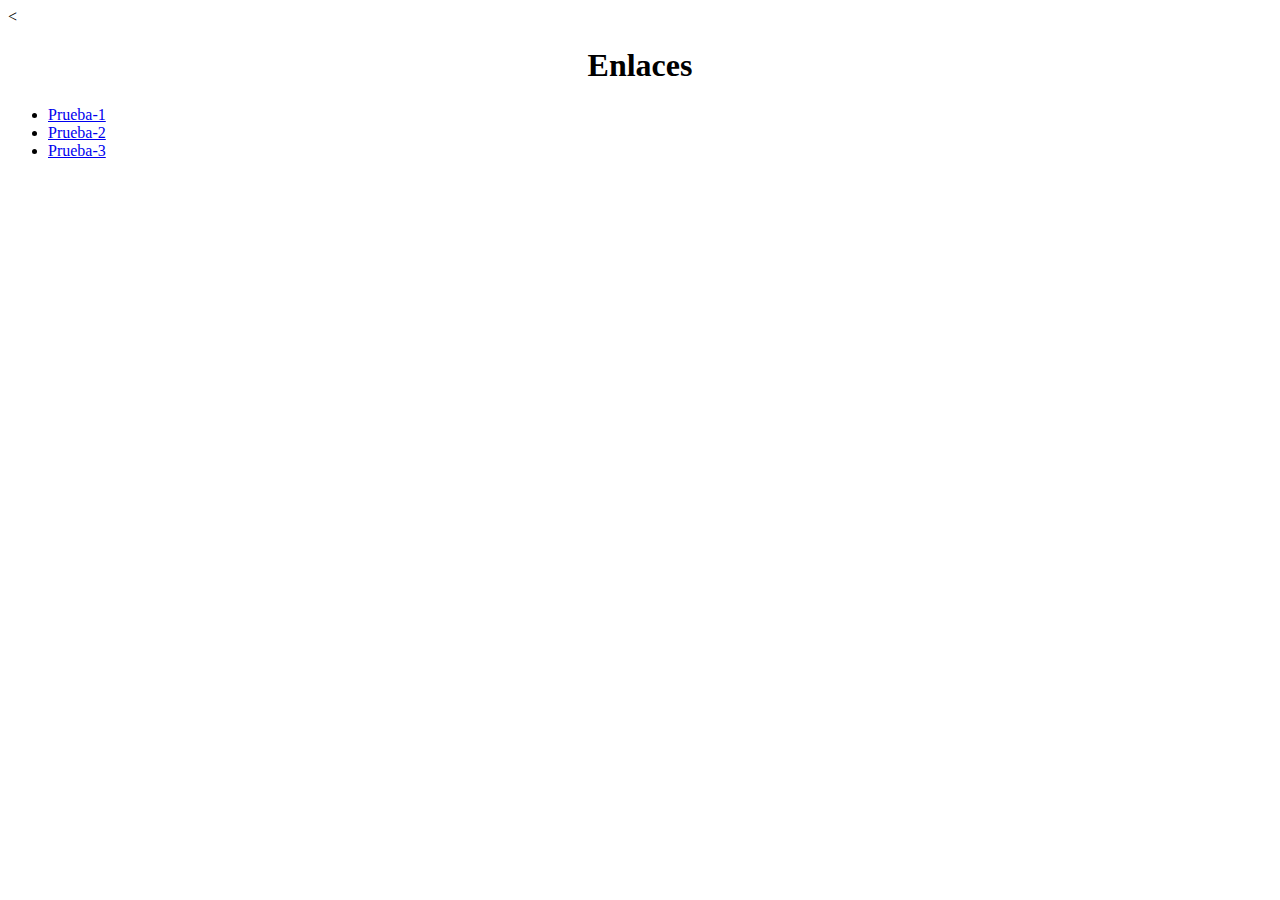
<file: index.html>
<!DOCTYPE html>
<html lang="en">

<head>
  <!-- Required meta tags -->
  <meta charset="utf-8" />
  <meta name="viewport" content="width=device-width, initial-scale=1, shrink-to-fit=no" />

  <!-- Bootstrap CSS -->
  <link rel="stylesheet" href="https://cdn.jsdelivr.net/npm/bootstrap@4.6.1/dist/css/bootstrap.min.css"
    integrity="sha384-zCbKRCUGaJDkqS1kPbPd7TveP5iyJE0EjAuZQTgFLD2ylzuqKfdKlfG/eSrtxUkn" crossorigin="anonymous" />
    <link rel="stylesheet" href="css/estilo.css">

  <title>Hello, world!</title>
</head>

<body>
  <!-- Optional JavaScript; choose one of the two! -->
  <<center>
    <h1>Enlaces</h1>
    </center>
    <ul>
      <li><a href="prueba-1.html">Prueba-1</a> </li>
      <li><a href="prueba-2.html">Prueba-2</a> </li>
      <li><a href="prueba-3.html">Prueba-3</a></li>
    </ul>
    <!-- Option 1: jQuery and Bootstrap Bundle (includes Popper) -->
    <script src="https://cdn.jsdelivr.net/npm/jquery@3.5.1/dist/jquery.slim.min.js"
      integrity="sha384-DfXdz2htPH0lsSSs5nCTpuj/zy4C+OGpamoFVy38MVBnE+IbbVYUew+OrCXaRkfj"
      crossorigin="anonymous"></script>
    <script src="https://cdn.jsdelivr.net/npm/bootstrap@4.6.1/dist/js/bootstrap.bundle.min.js"
      integrity="sha384-fQybjgWLrvvRgtW6bFlB7jaZrFsaBXjsOMm/tB9LTS58ONXgqbR9W8oWht/amnpF"
      crossorigin="anonymous"></script>

    <!-- Option 2: Separate Popper and Bootstrap JS -->
    <!--
    <script src="https://cdn.jsdelivr.net/npm/jquery@3.5.1/dist/jquery.slim.min.js" integrity="sha384-DfXdz2htPH0lsSSs5nCTpuj/zy4C+OGpamoFVy38MVBnE+IbbVYUew+OrCXaRkfj" crossorigin="anonymous"></script>
    <script src="https://cdn.jsdelivr.net/npm/popper.js@1.16.1/dist/umd/popper.min.js" integrity="sha384-9/reFTGAW83EW2RDu2S0VKaIzap3H66lZH81PoYlFhbGU+6BZp6G7niu735Sk7lN" crossorigin="anonymous"></script>
    <script src="https://cdn.jsdelivr.net/npm/bootstrap@4.6.1/dist/js/bootstrap.min.js" integrity="sha384-VHvPCCyXqtD5DqJeNxl2dtTyhF78xXNXdkwX1CZeRusQfRKp+tA7hAShOK/B/fQ2" crossorigin="anonymous"></script>
    -->
</body>

</html>
</file>
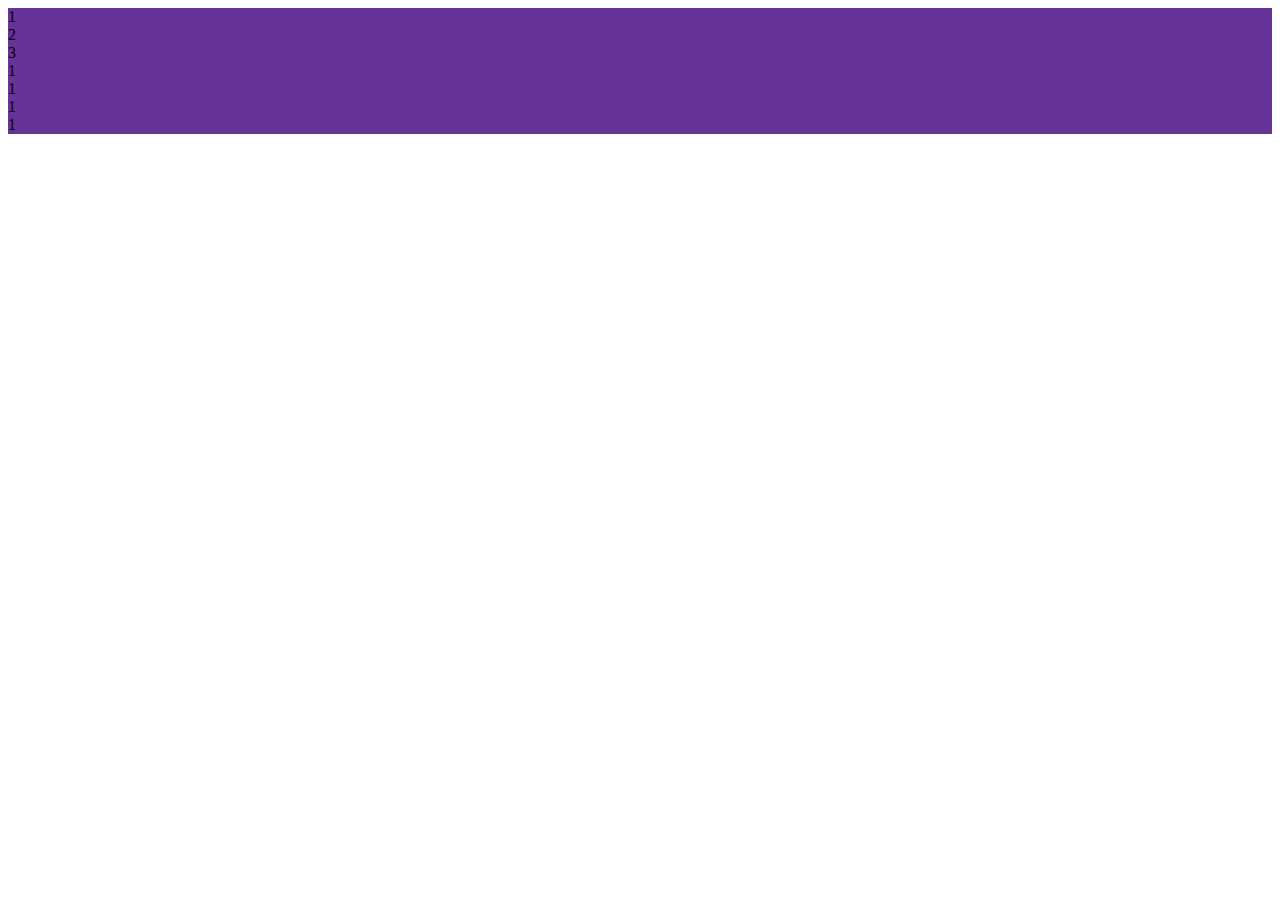
<file: prueba-1.html>
<!doctype html>
<html lang="en
<head>
  <!-- Required meta tags -->
  <meta charset=" utf-8">
<meta name="viewport" content="width=device-width, initial-scale=1, shrink-to-fit=no">

<!-- Bootstrap CSS -->
<link rel="stylesheet" href="https://cdn.jsdelivr.net/npm/bootstrap@4.6.1/dist/css/bootstrap.min.css"
  integrity="sha384-zCbKRCUGaJDkqS1kPbPd7TveP5iyJE0EjAuZQTgFLD2ylzuqKfdKlfG/eSrtxUkn" crossorigin="anonymous">
<link rel="stylesheet" href="css/estilo.css">

<title>Prueba-1</title>
</head>

<body>


  <div class="container mt-3">
    <div class="row">
      <div class="col-4 border">1</div>
      <div class="col-4 border">2</div>
      <div class="col-4 border">3</div>
    </div>
    <div class="row">
      <div class="col border">1</div>
      <div class="col border"></div>
      <div class="col border"></div>
      <div class="col border"></div>
      <div class="col border"></div>
      <div class="col border"></div>
      <div class="col border"></div>
      <div class="col border"></div>
      <div class="col border"></div>
      <div class="col border"></div>
    </div>
    <div class="row">
      <div class="col-6 border">1</div>
      <div class="col-6 border"></div>
    </div>
    <div class="row">
      <div class="col border">1</div>
      <div class="col border"></div>
      <div class="col border"></div>
      <div class="col border"></div>
      <div class="col border"></div>
    </div>
    <div class="row">
      <div class="col-12">1</div>
    </div>
  </div>




  <!-- Optional JavaScript; choose one of the two! -->

  <!-- Option 1: jQuery and Bootstrap Bundle (includes Popper) -->
  <script src="https://cdn.jsdelivr.net/npm/jquery@3.5.1/dist/jquery.slim.min.js"
    integrity="sha384-DfXdz2htPH0lsSSs5nCTpuj/zy4C+OGpamoFVy38MVBnE+IbbVYUew+OrCXaRkfj"
    crossorigin="anonymous"></script>
  <script src="https://cdn.jsdelivr.net/npm/bootstrap@4.6.1/dist/js/bootstrap.bundle.min.js"
    integrity="sha384-fQybjgWLrvvRgtW6bFlB7jaZrFsaBXjsOMm/tB9LTS58ONXgqbR9W8oWht/amnpF"
    crossorigin="anonymous"></script>

  <!-- Option 2: Separate Popper and Bootstrap JS -->
  <!--
    <script src="https://cdn.jsdelivr.net/npm/jquery@3.5.1/dist/jquery.slim.min.js" integrity="sha384-DfXdz2htPH0lsSSs5nCTpuj/zy4C+OGpamoFVy38MVBnE+IbbVYUew+OrCXaRkfj" crossorigin="anonymous"></script>
    <script src="https://cdn.jsdelivr.net/npm/popper.js@1.16.1/dist/umd/popper.min.js" integrity="sha384-9/reFTGAW83EW2RDu2S0VKaIzap3H66lZH81PoYlFhbGU+6BZp6G7niu735Sk7lN" crossorigin="anonymous"></script>
    <script src="https://cdn.jsdelivr.net/npm/bootstrap@4.6.1/dist/js/bootstrap.min.js" integrity="sha384-VHvPCCyXqtD5DqJeNxl2dtTyhF78xXNXdkwX1CZeRusQfRKp+tA7hAShOK/B/fQ2" crossorigin="anonymous"></script>
    -->
</body>

</html>
</file>
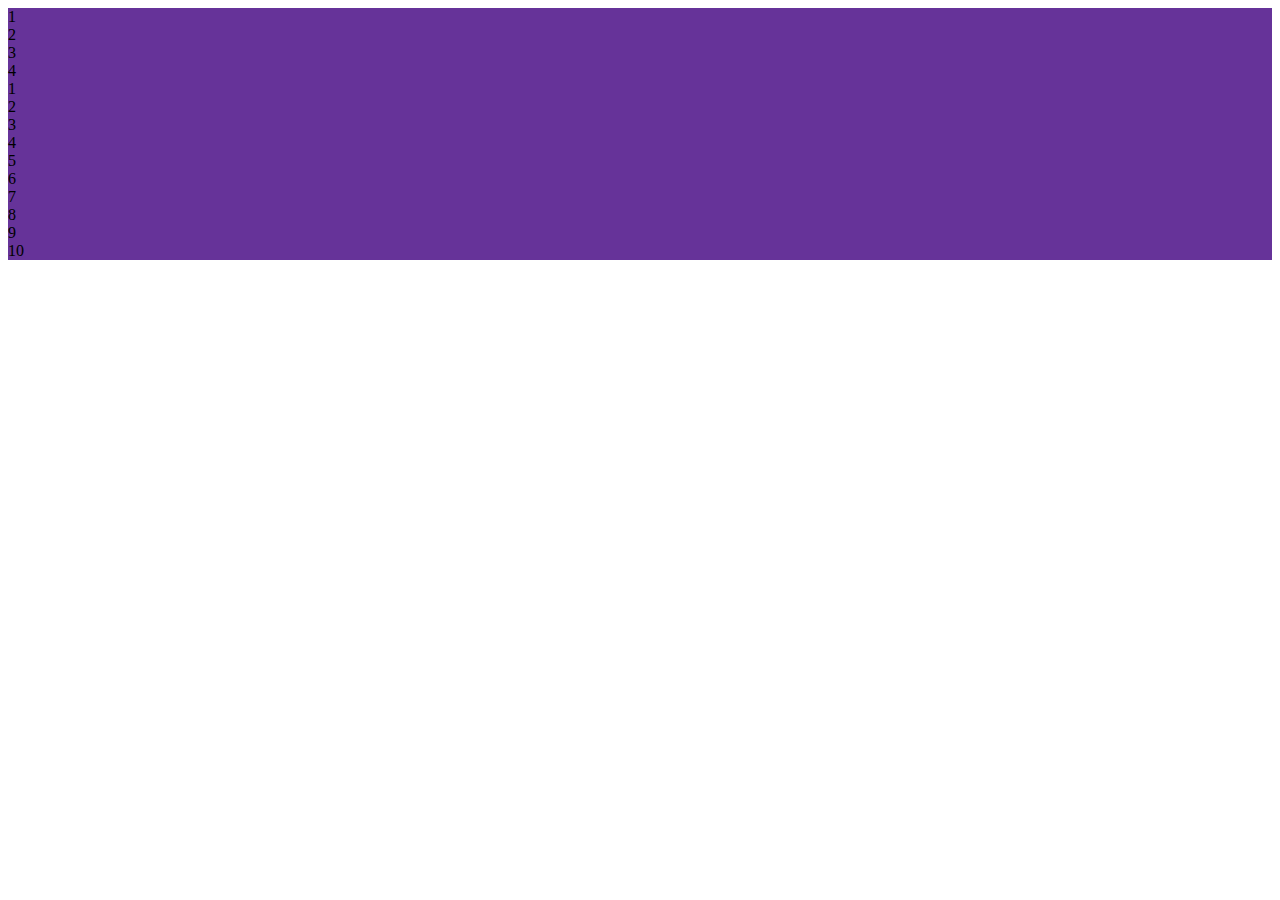
<file: prueba-2.html>
<!doctype html>
<html lang="en
<head>
  <!-- Required meta tags -->
  <meta charset=" utf-8">
<meta name="viewport" content="width=device-width, initial-scale=1, shrink-to-fit=no">

<!-- Bootstrap CSS -->
<link rel="stylesheet" href="https://cdn.jsdelivr.net/npm/bootstrap@4.6.1/dist/css/bootstrap.min.css"
  integrity="sha384-zCbKRCUGaJDkqS1kPbPd7TveP5iyJE0EjAuZQTgFLD2ylzuqKfdKlfG/eSrtxUkn" crossorigin="anonymous">
<link rel="stylesheet" href="css/estilo.css">

<title>Prueba-2</title>
</head>

<body>


  <div class="container mt-3">
    <div class="row">
      <div class="col-xl-3 col-md-3 col-6 border">1</div>
      <div class="col-xl-3 col-md-3 col-6 border">2</div>
      <div class="col-xl-3 col-md-3 col-6 border">3</div>
      <div class="col-xl-3 col-md-3 col-6 border">4</div>
    </div>
    <div class="row">
      <div class="col-lg col-md-6 col-12 border">1</div>
      <div class="col-lg col-md-6 col-12 border">2</div>
      <div class="col-lg col-md-6 col-12 border">3</div>
      <div class="col-lg col-md-6 col-12 border">4</div>
      <div class="col-lg col-md-6 col-12 border">5</div>
      <div class="col-lg col-md-6 col-12 border">6</div>
      <div class="col-lg col-md-6 col-12 border">7</div>
      <div class="col-lg col-md-6 col-12 border">8</div>
      <div class="col-lg col-md-6 col-12 border">9</div>
      <div class="col-lg col-md-6 col-12 border">10</div>
    </div>

  </div>





  <!-- Optional JavaScript; choose one of the two! -->

  <!-- Option 1: jQuery and Bootstrap Bundle (includes Popper) -->
  <script src="https://cdn.jsdelivr.net/npm/jquery@3.5.1/dist/jquery.slim.min.js"
    integrity="sha384-DfXdz2htPH0lsSSs5nCTpuj/zy4C+OGpamoFVy38MVBnE+IbbVYUew+OrCXaRkfj"
    crossorigin="anonymous"></script>
  <script src="https://cdn.jsdelivr.net/npm/bootstrap@4.6.1/dist/js/bootstrap.bundle.min.js"
    integrity="sha384-fQybjgWLrvvRgtW6bFlB7jaZrFsaBXjsOMm/tB9LTS58ONXgqbR9W8oWht/amnpF"
    crossorigin="anonymous"></script>

  <!-- Option 2: Separate Popper and Bootstrap JS -->
  <!--
    <script src="https://cdn.jsdelivr.net/npm/jquery@3.5.1/dist/jquery.slim.min.js" integrity="sha384-DfXdz2htPH0lsSSs5nCTpuj/zy4C+OGpamoFVy38MVBnE+IbbVYUew+OrCXaRkfj" crossorigin="anonymous"></script>
    <script src="https://cdn.jsdelivr.net/npm/popper.js@1.16.1/dist/umd/popper.min.js" integrity="sha384-9/reFTGAW83EW2RDu2S0VKaIzap3H66lZH81PoYlFhbGU+6BZp6G7niu735Sk7lN" crossorigin="anonymous"></script>
    <script src="https://cdn.jsdelivr.net/npm/bootstrap@4.6.1/dist/js/bootstrap.min.js" integrity="sha384-VHvPCCyXqtD5DqJeNxl2dtTyhF78xXNXdkwX1CZeRusQfRKp+tA7hAShOK/B/fQ2" crossorigin="anonymous"></script>
    -->
</body>

</html>
</file>
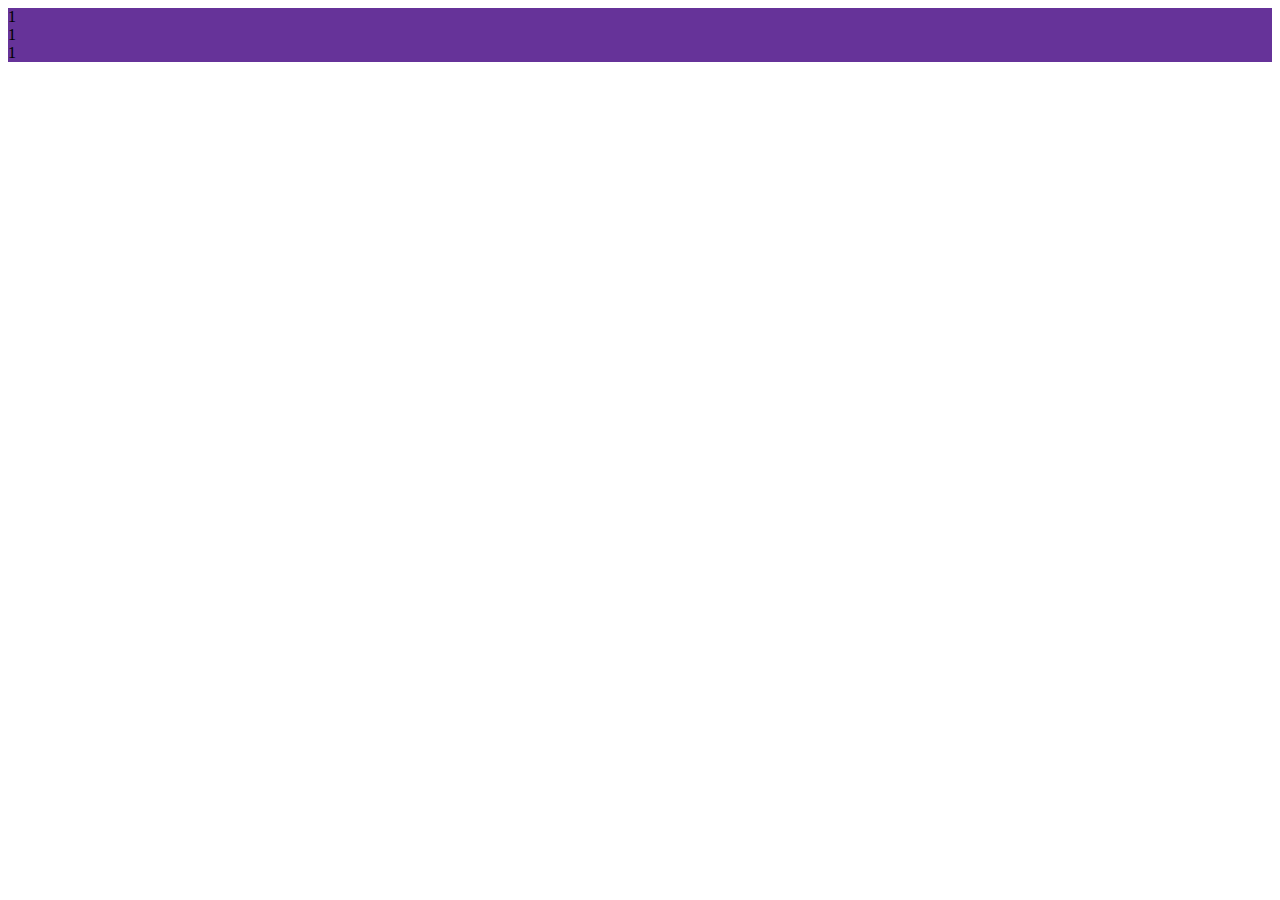
<file: prueba-3.html>
<!doctype html>
<html lang="en
<head>
  <!-- Required meta tags -->
  <meta charset=" utf-8">
<meta name="viewport" content="width=device-width, initial-scale=1, shrink-to-fit=no">

<!-- Bootstrap CSS -->
<link rel="stylesheet" href="https://cdn.jsdelivr.net/npm/bootstrap@4.6.1/dist/css/bootstrap.min.css"
  integrity="sha384-zCbKRCUGaJDkqS1kPbPd7TveP5iyJE0EjAuZQTgFLD2ylzuqKfdKlfG/eSrtxUkn" crossorigin="anonymous">
<link rel="stylesheet" href="css/estilo.css">

<title>Prueba-1</title>
</head>

<body>


  <div class="container mt-3">
    <div class="row">
      <div class="col-md-6 offset-md-6 col-sm-12 offset-sm-0 border">1</div>

    </div>
    <div class="row">
      <div class="col-md-8 offset-md-2 col-sm-8 offset-sm-0 border">1</div>
    </div>
    <div class="row">
      <div class="col-md-3 offset-md-0 col-sm-9 offset-sm-10 border">1</div>
    </div>


  </div>




  <!-- Optional JavaScript; choose one of the two! -->

  <!-- Option 1: jQuery and Bootstrap Bundle (includes Popper) -->
  <script src="https://cdn.jsdelivr.net/npm/jquery@3.5.1/dist/jquery.slim.min.js"
    integrity="sha384-DfXdz2htPH0lsSSs5nCTpuj/zy4C+OGpamoFVy38MVBnE+IbbVYUew+OrCXaRkfj"
    crossorigin="anonymous"></script>
  <script src="https://cdn.jsdelivr.net/npm/bootstrap@4.6.1/dist/js/bootstrap.bundle.min.js"
    integrity="sha384-fQybjgWLrvvRgtW6bFlB7jaZrFsaBXjsOMm/tB9LTS58ONXgqbR9W8oWht/amnpF"
    crossorigin="anonymous"></script>

  <!-- Option 2: Separate Popper and Bootstrap JS -->
  <!--
    <script src="https://cdn.jsdelivr.net/npm/jquery@3.5.1/dist/jquery.slim.min.js" integrity="sha384-DfXdz2htPH0lsSSs5nCTpuj/zy4C+OGpamoFVy38MVBnE+IbbVYUew+OrCXaRkfj" crossorigin="anonymous"></script>
    <script src="https://cdn.jsdelivr.net/npm/popper.js@1.16.1/dist/umd/popper.min.js" integrity="sha384-9/reFTGAW83EW2RDu2S0VKaIzap3H66lZH81PoYlFhbGU+6BZp6G7niu735Sk7lN" crossorigin="anonymous"></script>
    <script src="https://cdn.jsdelivr.net/npm/bootstrap@4.6.1/dist/js/bootstrap.min.js" integrity="sha384-VHvPCCyXqtD5DqJeNxl2dtTyhF78xXNXdkwX1CZeRusQfRKp+tA7hAShOK/B/fQ2" crossorigin="anonymous"></script>
    -->
</body>

</html>
</file>
<file: css/estilo.css>
.container{
  background: rebeccapurple;
  
}
.offset{
  background: #ffffff;
}
</file>
